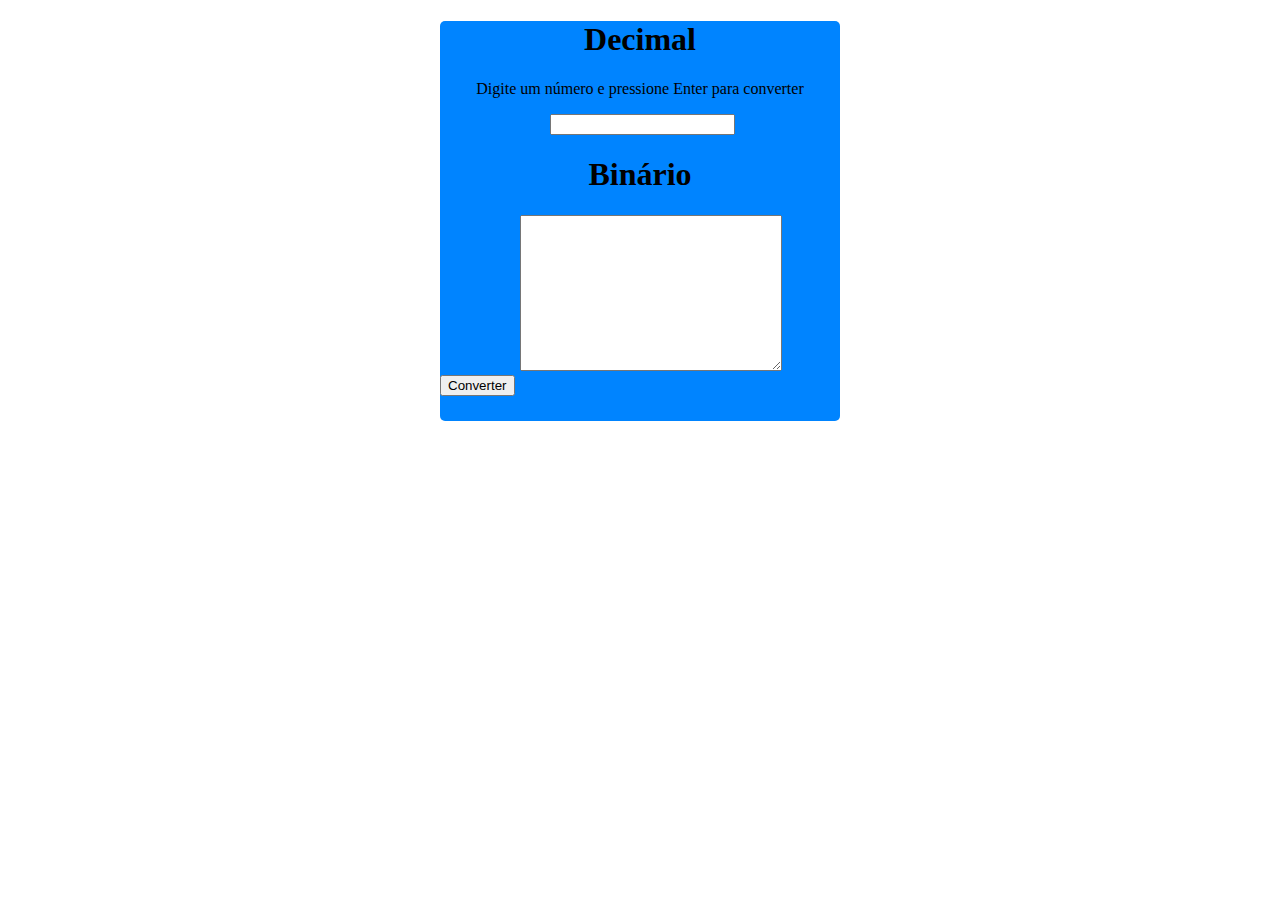
<file: Conversor_binário_for_decimal/index.html>
<!DOCTYPE html>
<html lang="pt-br">
<head>
    <meta charset="UTF-8">
    <meta http-equiv="X-UA-Compatible" content="IE=edge">
    <meta name="viewport" content="width=device-width, initial-scale=1.0">
    <title>Conversor Binário</title>
    <link rel="stylesheet" href="index.css">
</head>
<body>
    <div id = conteiner>

        <h1>Decimal</h1>
        <p> Digite um número e pressione Enter para converter</p>
        <label>
        <input type = "number" id = 'decimal'>
        </label>
        <h1>Binário</h1>
        
       <textarea name="binario" id="binario" cols="30" rows="10" readonly></textarea>
        

       <button id='converter' onclick ='converter()'> Converter</button>
    </div>
    <script src="script.js"></script>
</body>
</html>
</file>
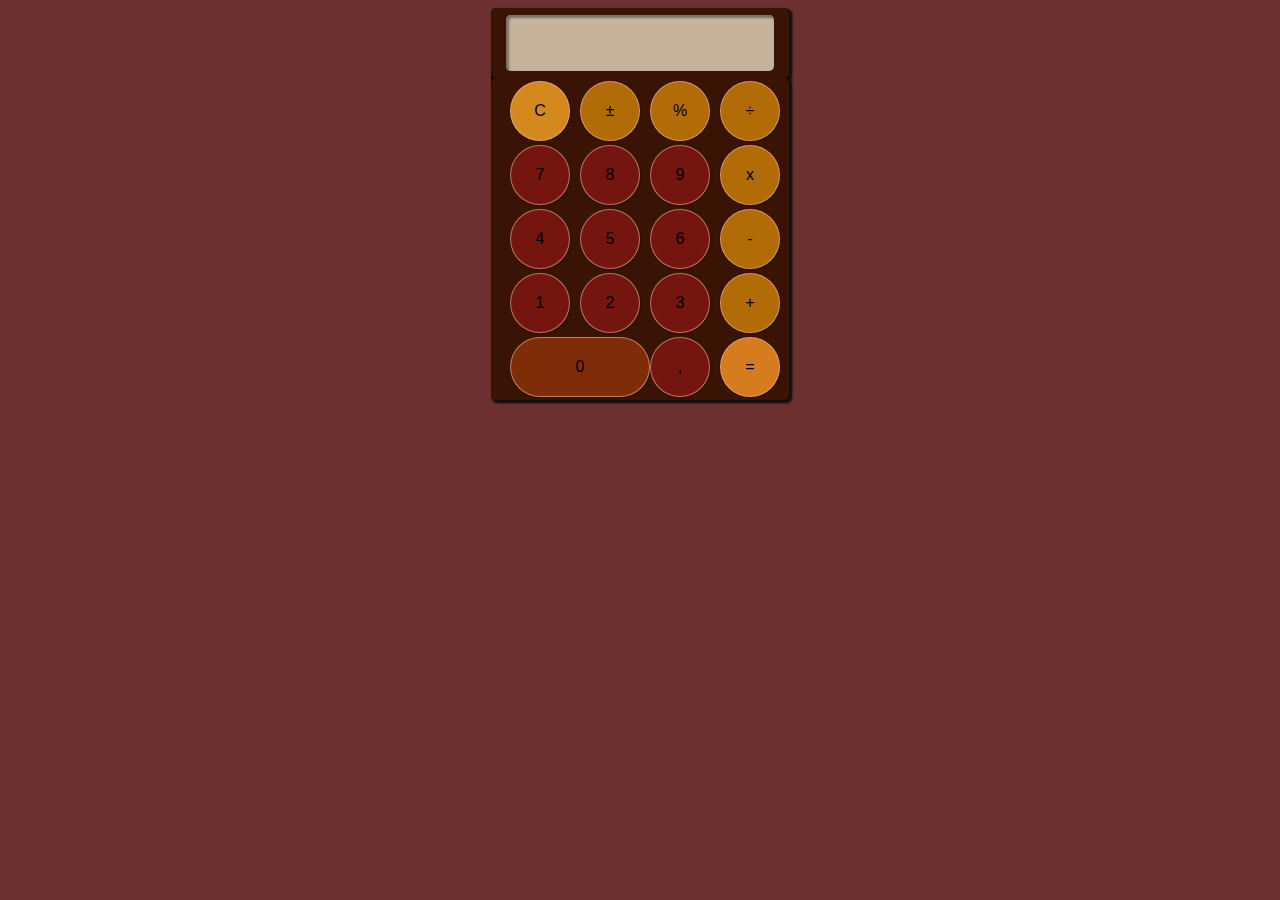
<file: calculadora/calculadora.html>
<!DOCTYPE html>
<html lang="pt-br">
<head> 
    <meta charset="UTF-8">
    <meta http-equiv="X-UA-Compatible" content="IE=edge">
    <meta name="viewport" content="width=device-width, initial-scale=1.0">
    <title>Calculadora</title>
    <link rel="stylesheet" href="calculadora.css">
</head>
<body>
    <div id ='conteiner'>
        <div id ='screen'><div id = 'tela'></div></div>
            <div id = 'agrupar' class="agrupar" >
                
                <button class = 'button reset' onclick="reset()">C</button>
                <button class = 'button moreorless' onclick="moreorless()">±</button>
                <button class = 'button percentage' onclick="percentage()">%</button>
                <button class = 'button share' onclick="operations('/')">÷</button>
                <button class = 'button seven' onclick="number(7)">7</button>
                <button class = 'button eigth' onclick="number(8)">8</button>
                <button class = 'button nine' onclick="number(9)">9</button>
                <button class = 'button multiplier' onclick="operations('x')">x</button>
                <button class = 'button four' onclick="number(4)">4</button>
                <button class = 'button five' onclick="number(5)">5</button>
                <button class = 'button six' onclick="number(6)">6</button>
                <button class = 'button less' onclick="operations('-')">-</button>
                <button class = 'button one' onclick="number(1)">1</button>
                <button class = 'button two' onclick="number(2)">2</button>
                <button class = 'button three' onclick="number(3)">3</button>
                <button class = 'button more'onclick="operations('+')">+</button>
                <button class = 'button zero' onclick="number(0)">0</button>
                <button class = 'button comma'onclick="comma()">,</button>
                <button class = 'button equal'onclick="equal()">=</button>
            </div>
    </div>
</body>
    <script src = 'calculadora.js'></script>
</html>
</file>
<file: Conversor_binário_for_decimal/index.css>
div{
    width:400px;
    height:400px;
    margin:auto;
    background-color: rgb(0, 132, 255);
    border-radius: 5px;
}
#decimal{
    margin-left: 110px;
    padding-top: ;
}
#binario{
    margin-left: 80px;
    
}
h1,p{
   
    text-align: center;
}
textarea.noscrollbars {
    overflow: hidden;
    width: 300px;
    height: 100px;
  }
</file>
<file: calculadora/calculadora.css>
body{
  background-color:rgba(97, 30, 30, 0.918);
}
#conteiner{
    margin:auto;
    background-color: black;
    display: grid;
    grid-template-rows: 2;
    grid-template-columns: 2;
    max-width: max-content;
    box-shadow: 2px 2px 2px 1px rgba(15, 15, 15, 0.822);
    border-radius: 5px;
    
}
#screen{
    white-space: nowrap;
    background-color:rgba(58, 19, 3, 0.979);
    border:none;
    margin:auto;
    text-align: right;
    text-overflow:clip;
    font-size: 40px;
    color: rgb(245, 205, 205);
    grid-row-start: 1 ;
    grid-row-end: -1;
    width:100%;
    max-width: 15ch;
    height:70px;
    box-shadow: 2px 2px 2px 1px rgba(15, 15, 15, 0.822);
    border-radius: 5px;

}
#agrupar{
    margin:auto;
    background-color:rgba(58, 19, 3, 0.979);
    padding-left: 1em;
    border: 1px solid rgba(0, 0, 0, 0);
    display: grid;
    grid-template-rows: auto;
    grid-template-columns: repeat(4, 70px);
    box-shadow: 2px 2px 2px 1px rgba(15, 15, 15, 0.822);
    border-radius: 5px;
 }
 #tela{
   margin:auto;
   background-color: rgb(196, 178, 155);
   width: 90%;
   height: 80%;
   margin-top: 7px;
   border-radius: 5px;
   color:rgb(54, 41, 24);
   box-shadow:inset 2px 2px 2px 1px  rgb(124, 115, 102);
 }


.button{
    border-radius:50%;
    width:60px ;
    height:60px ;
    border: 1px solid rgba(245, 177, 143, 0.596);
    margin:2px 2px;
    padding:0px;
    box-shadow:1px 1px 1px 1px rgba(20, 20, 20, 0.2);
    display:block;
    background-color:rgba(168, 26, 26, 0.534);
    font-size: 1em;
}

.button:nth-child(17){
    width:100%;
    border-radius: 30px;
    grid-column-start: 1 ;
    grid-column-end: 3;
    background-color:rgba(189, 70, 15, 0.534);
  }
  .button:nth-child(1){
    background-color:rgba(241, 159, 35, 0.849);
  }
  .button:nth-child(2){
    background-color:rgba(201, 124, 8, 0.842);
  }
  .button:nth-child(3){
    background-color:rgba(201, 124, 8, 0.842);
  }
  .button:nth-child(4){
    background-color:rgba(201, 124, 8, 0.842);
  }
  .button:nth-child(8){
    background-color:rgba(201, 124, 8, 0.842);
  }
  .button:nth-child(12){
    background-color:rgba(201, 124, 8, 0.842);
  }
  .button:nth-child(16){
    background-color:rgba(201, 124, 8, 0.842);
  }
  .button:nth-child(19){
    background-color:rgb(241, 143, 35, 0.842);
  }
  .button:hover{
    background-color:rgba(255, 255, 255, 0.747);
}
</file>
